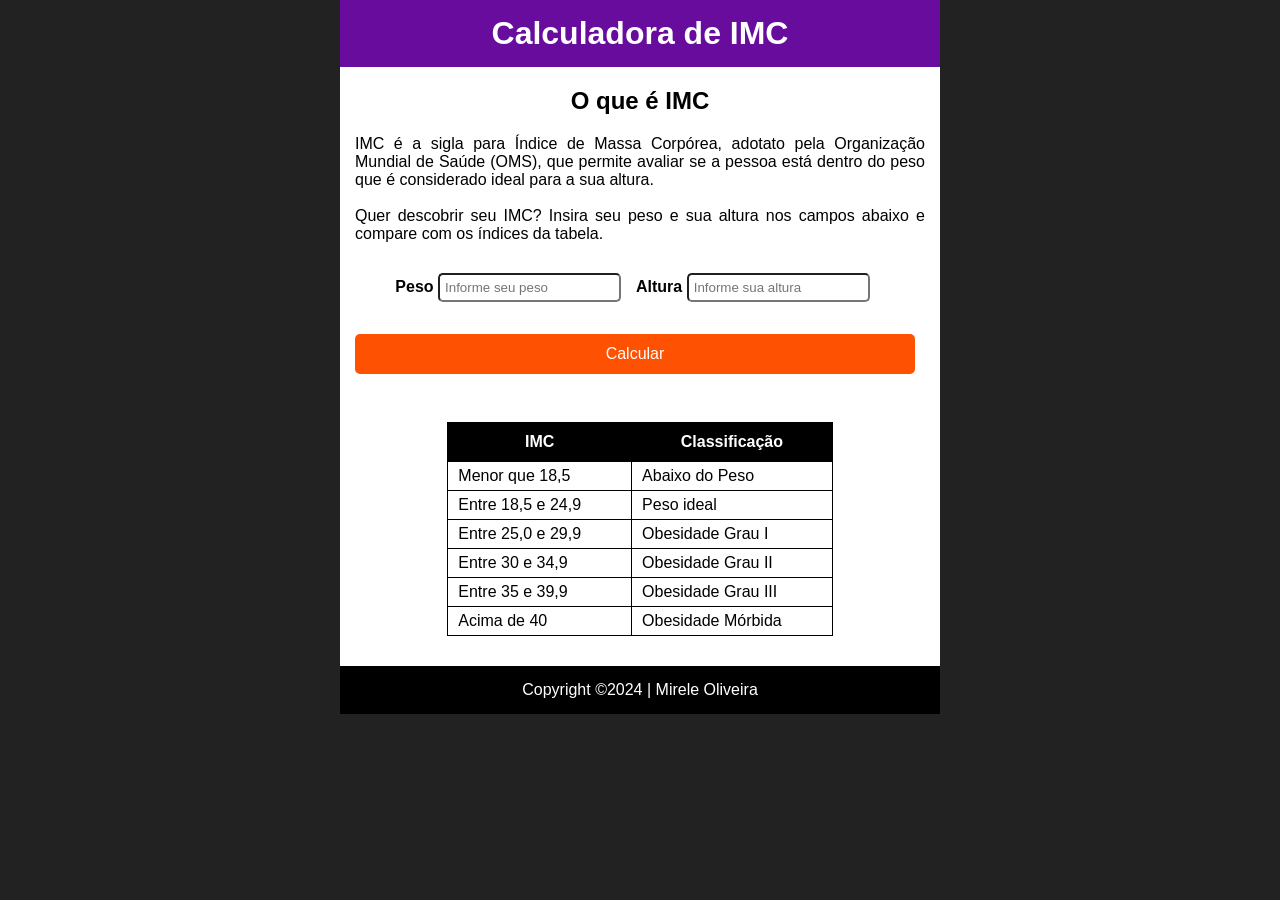
<file: index.html>
<!DOCTYPE html>
<html lang="pt-br">
  <head>
    <meta charset="UTF-8" />
    <meta name="viewport" content="width=device-width, initial-scale=1.0" />
    <link rel="stylesheet" href="assets/CSS/style.css" />
    <script defer src="assets/JS/app.js"></script>
    <link rel="shortcut icon" href="assets/CSS/logo.png" type="image/x-icon" />
    <title>Calculadora de IMC</title>
  </head>
  <body>
    <div class="container">
      <h1>Calculadora de IMC</h1>

      <h2>O que é IMC</h2>
      <br />
      <div class="paragrafo">
        <p>
          IMC é a sigla para Índice de Massa Corpórea, adotato pela Organização
          Mundial de Saúde (OMS), que permite avaliar se a pessoa está dentro do
          peso que é considerado ideal para a sua altura.
        </p>
        <br />
        <p>
          Quer descobrir seu IMC? Insira seu peso e sua altura nos campos abaixo
          e compare com os índices da tabela.
        </p>
      </div>
      <div class="calculo">
        <div class="input_I">
          <label>Peso</label>
          <input id="peso" type="number" placeholder="Informe seu peso" />
        </div>
        <div class="input_II">
          <label> Altura </label>
          <input id="altura" type="number" placeholder="Informe sua altura" />
        </div>
        <br />
      </div>
      <button class="botao">Calcular</button>

      <p class="resultado"></p>
      <div class="tabela">
        <table>
          <tr>
            <th>IMC</th>
            <th>Classificação</th>
          </tr>

          <tr class="um">
            <td>Menor que 18,5</td>
            <td>Abaixo do Peso</td>
          </tr>

          <tr class="dois">
            <td>Entre 18,5 e 24,9</td>
            <td>Peso ideal</td>
          </tr>

          <tr class="tres">
            <td>Entre 25,0 e 29,9</td>
            <td>Obesidade Grau I</td>
          </tr>

          <tr class="quatro">
            <td>Entre 30 e 34,9</td>
            <td>Obesidade Grau II</td>
          </tr>

          <tr class="cinco">
            <td>Entre 35 e 39,9</td>
            <td>Obesidade Grau III</td>
          </tr>

          <tr class="seis">
            <td>Acima de 40</td>
            <td>Obesidade Mórbida</td>
          </tr>
        </table>
      </div>
      <footer>
        <p class="rodape">Copyright &copy;2024 | Mirele Oliveira</p>
      </footer>
    </div>
  </body>
</html>
</file>
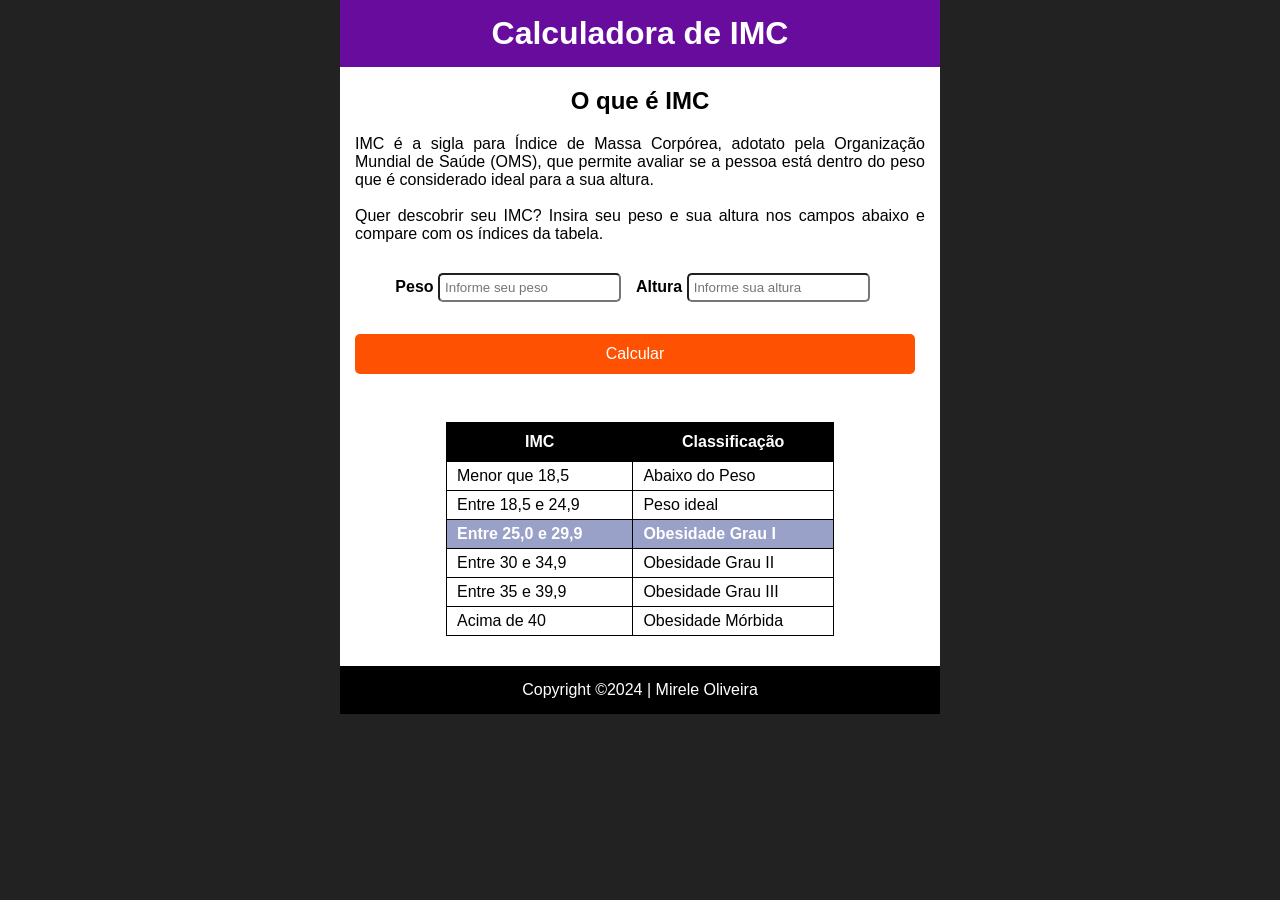
<file: Calculadora de IMC/index.html>
<!DOCTYPE html>
<html lang="pt-br">
  <head>
    <meta charset="UTF-8" />
    <meta name="viewport" content="width=device-width, initial-scale=1.0" />
    <link rel="stylesheet" href="assets/CSS/style.css" />
    <script defer src="assets/JS/app.js"></script>
    <title>Calculadora de IMC</title>
  </head>
  <body>
    <div class="container">
      <h1>Calculadora de IMC</h1>

      <h2>O que é IMC</h2>
      <br />
      <div class="paragrafo">
        <p>
          IMC é a sigla para Índice de Massa Corpórea, adotato pela Organização
          Mundial de Saúde (OMS), que permite avaliar se a pessoa está dentro do
          peso que é considerado ideal para a sua altura.
        </p>
        <br />
        <p>
          Quer descobrir seu IMC? Insira seu peso e sua altura nos campos abaixo
          e compare com os índices da tabela.
        </p>
      </div>
      <div class="calculo">
        <div class="input_I">
          <label>Peso</label>
          <input id="peso" type="number" placeholder="Informe seu peso" />
        </div>
        <div class="input_II">
          <label> Altura </label>
          <input id="altura" type="number" placeholder="Informe sua altura" />
        </div>
        <br />
      </div>
      <button class="botao">Calcular</button>

      <p class="resultado"></p>
      <div class="tabela">
        <table>
          <tr>
            <th>IMC</th>
            <th>Classificação</th>
          </tr>

          <tr id="1">
            <td>Menor que 18,5</td>
            <td>Abaixo do Peso</td>
          </tr>

          <tr id="2">
            <td>Entre 18,5 e 24,9</td>
            <td>Peso ideal</td>
          </tr>

          <tr class="selecionado" id="3">
            <td>Entre 25,0 e 29,9</td>
            <td>Obesidade Grau I</td>
          </tr>

          <tr id="4">
            <td>Entre 30 e 34,9</td>
            <td>Obesidade Grau II</td>
          </tr>

          <tr id="5">
            <td>Entre 35 e 39,9</td>
            <td>Obesidade Grau III</td>
          </tr>

          <tr id="6">
            <td>Acima de 40</td>
            <td>Obesidade Mórbida</td>
          </tr>
        </table>
      </div>
      <footer>
        <p class="rodape">Copyright &copy;2024 | Mirele Oliveira</p>
      </footer>
    </div>
  </body>
</html>
</file>
<file: assets/CSS/style.css>
* {
  box-sizing: border-box;
  margin: 0%;
  padding: 0%;
}

body {
  background-color: #222222;
  align-items: center;
  display: flex;
  justify-content: center;
  font-family: sans-serif;
}

.container {
  background-color: #ffffff;
  width: 600px;
  height: auto;
  text-align: justify;
  justify-items: center;
}

h1 {
  background-color: #680c9e;
  color: #ffffff;
  text-align: center;
  padding: 15px;
}

h2 {
  text-align: center;
  padding-top: 20px;
}

.rodape {
  background-color: black;
  color: #ffffff;
  padding: 15px;
  text-align: center;
}

label {
  font-weight: 600;
}

.paragrafo {
  margin: 2px 15px 30px 15px;
}

.calculo {
  margin: 2px 15px 30px 15px;
  display: flex;
  gap: 15px;
  justify-content: center;
}

.botao {
  width: 560px;
  height: 40px;
  margin: 2px 15px 30px 15px;
  border-radius: 5px;
  border: none;
  background-color: #fe5101;
  color: #ffffff;
  font-size: medium;
}

table,
tr,
th,
td {
  border: 1px solid black;
  border-collapse: collapse;
  align-items: center;
  padding: 5px 50px 5px 10px;
}

th {
  background-color: black;
  color: #ffffff;
  padding: 10px;
  text-align: center;
}

.tabela {
  display: flex;
  justify-content: center;
  margin-bottom: 30px;
}

input {
  padding: 5px;
  border-radius: 5px;
  border: solid 0.5 black;
}

.input_1 {
  display: flex;
  flex-direction: column;
}

.input_2 {
  display: flex;
  flex-direction: column;
}

.resultado {
  display: flex;
  justify-content: center;
  padding-bottom: 18px;
}

.selecionado {
  background-color: #cfe2ff;
  color: #000;
  font-weight: 550;
}
</file>
<file: Calculadora de IMC/assets/CSS/style.css>
* {
  box-sizing: border-box;
  margin: 0%;
  padding: 0%;
}

body {
  background-color: #222222;
  align-items: center;
  display: flex;
  justify-content: center;
  font-family: sans-serif;
}

.container {
  background-color: #ffffff;
  width: 600px;
  height: auto;
  text-align: justify;
  justify-items: center;
}

h1 {
  background-color: #680c9e;
  color: #ffffff;
  text-align: center;
  padding: 15px;
}

h2 {
  text-align: center;
  padding-top: 20px;
}

.rodape {
  background-color: black;
  color: #ffffff;
  padding: 15px;
  text-align: center;
}

label {
  font-weight: 600;
}

.paragrafo {
  margin: 2px 15px 30px 15px;
}

.calculo {
  margin: 2px 15px 30px 15px;
  display: flex;
  gap: 15px;
  justify-content: center;
}

.botao {
  width: 560px;
  height: 40px;
  margin: 2px 15px 30px 15px;
  border-radius: 5px;
  border: none;
  background-color: #fe5101;
  color: #ffffff;
  font-size: medium;
}

table,
tr,
th,
td {
  border: 1px solid black;
  border-collapse: collapse;
  align-items: center;
  padding: 5px 50px 5px 10px;
}

th {
  background-color: black;
  color: #ffffff;
  padding: 10px;
  text-align: center;
}

.tabela {
  display: flex;
  justify-content: center;
  margin-bottom: 30px;
}

input {
  padding: 5px;
  border-radius: 5px;
  border: solid 0.5 black;
}

.input_1 {
  display: flex;
  flex-direction: column;
}

.input_2 {
  display: flex;
  flex-direction: column;
}

.resultado {
  display: flex;
  justify-content: center;
  padding-bottom: 18px;
}

.selecionado {
  background-color: #9aa1c9;
  color: #ffffff;
  font-weight: 550;
}
</file>
